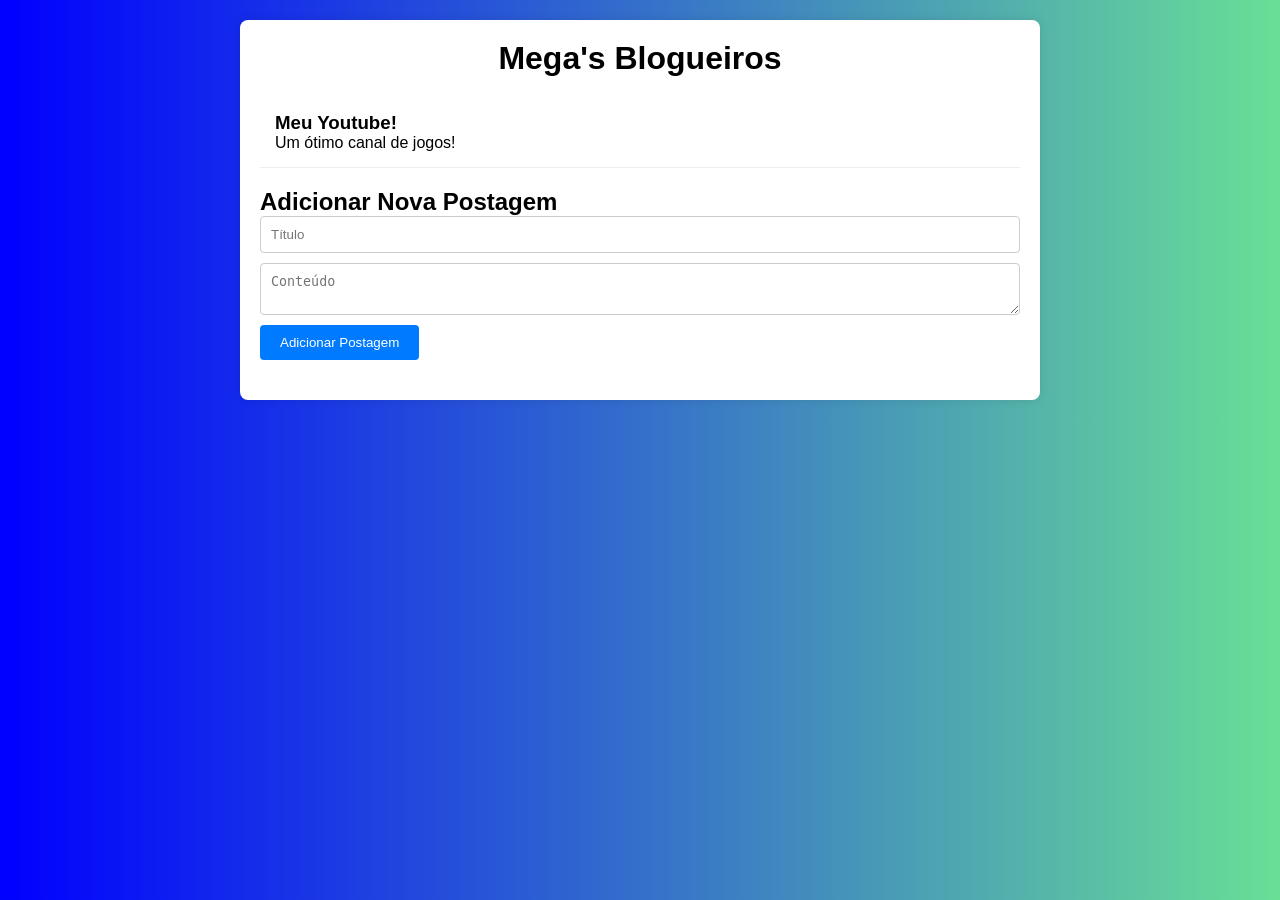
<file: Projetos/Atividades e Desafios curso/Blog/index.html>
<!DOCTYPE html>
<html lang="pt-br">
<head>
    <meta charset="UTF-8">
    <meta name="viewport" content="width=device-width, initial-scale=1.0">
    <title>Mega's Bloguers </title>
    <link rel="stylesheet" href="css/style.css">
</head>
    <body>
        <div class="container">
            <h1>Mega's Blogueiros</h1>
            <div class="post-list" id="postList">
                <h2>Postagens</h2>
            </div>
            <div class="post-detail" id="postDetail" style="display:none;">
                <div class="post-detail-content" id="postContent"></div>
                <div class="comments" id="commentsSection">
                    <h3>Comentários</h3>
                    <div id="commentsList"></div>
                    <div class="comment-form">
                        <h4>Adicionar Comentário</h4>
                        <input type="text" id="commentAuthor" placeholder="Seu nome">
                        <textarea id="commentText" placeholder="Seu comentário"></textarea>
                        <button onclick="addComment()">Adicionar Comentário</button>
                    </div>
                </div>
            </div>
        <div class="add-post">
            <h2>Adicionar Nova Postagem</h2>
            <input type="text" id="newPostTitle" placeholder="Título">
            <textarea id="newPostContent" placeholder="Conteúdo"></textarea>
            <button onclick="addPost()">Adicionar Postagem</button>
        </div>
    </div>
    <script src="js/script.js"></script>
    </body>
</html>
</file>
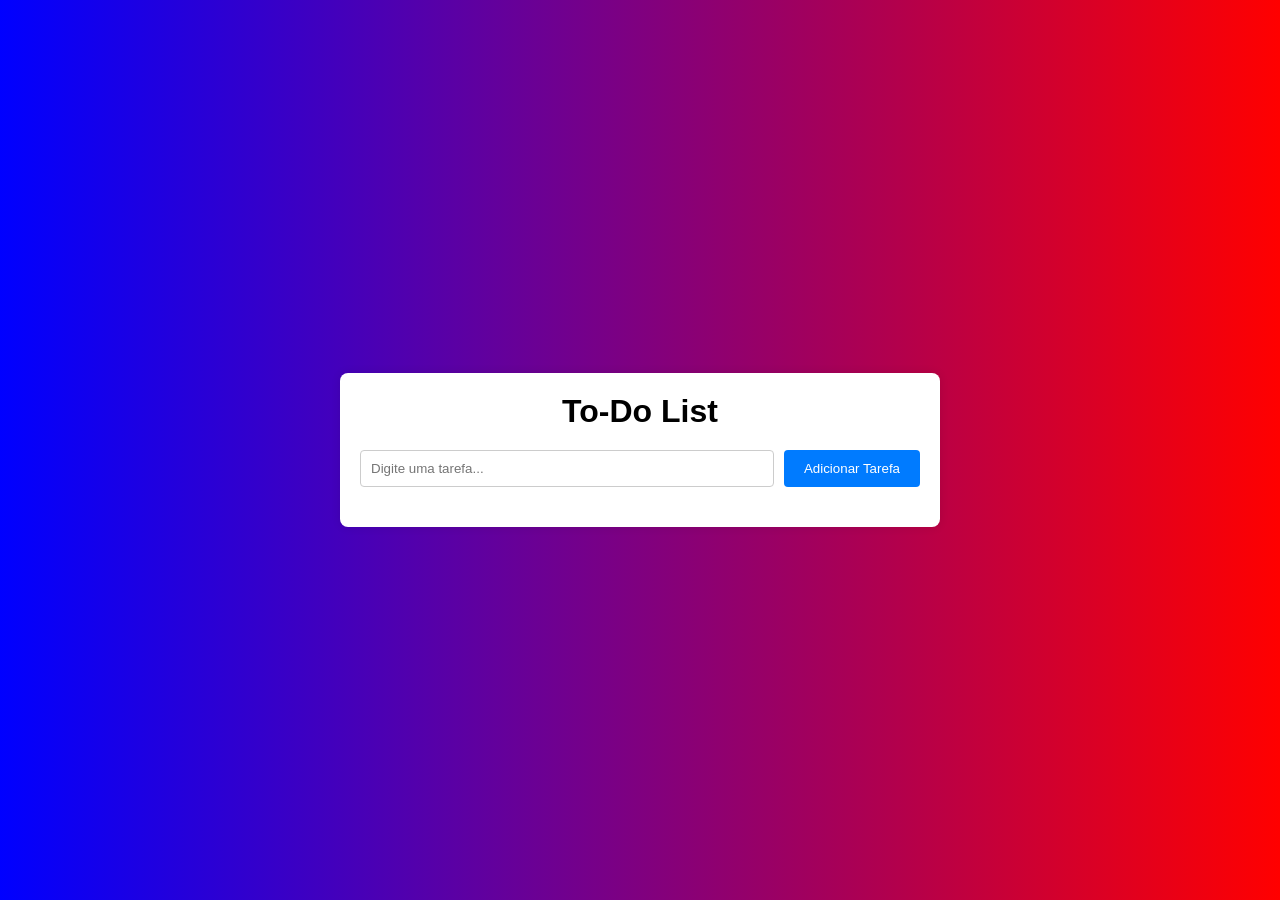
<file: Projetos/Atividades e Desafios curso/To-Do-List/index.html>
<!DOCTYPE html>
<html lang="pt-br">
<head>
    <meta charset="UTF-8">
    <meta name="viewport" content="width=device-width, initial-scale=1.0">
    <title>To-Do List</title>
    <link rel="stylesheet" href="css/style.css">
</head>
<body>
    <div class="container">
        <h1>To-Do List</h1>
        <div class="todo-container">
            <input type="text" id="taskInput" placeholder="Digite uma tarefa...">
            <button id="addTaskButton">Adicionar Tarefa</button>
        </div>
        <ul id="taskList"></ul>
    </div>
    <script src="js/script.js"></script>
</body>
</html>
</file>
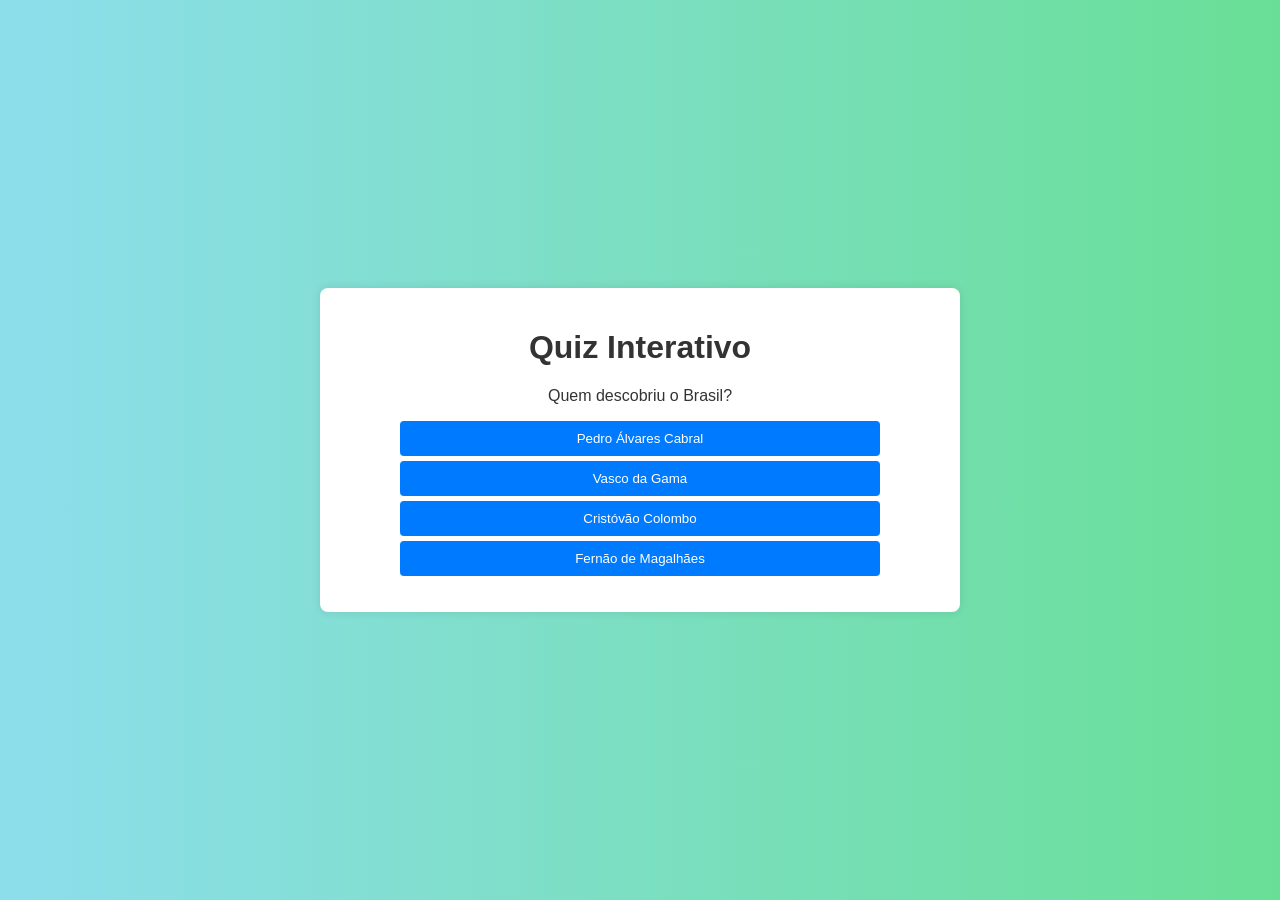
<file: Projetos/Avaliação da Inf/Avaliação alunos/index.html>
<!DOCTYPE html>
<html lang="pt-BR">
<head>
    <meta charset="UTF-8">
    <meta name="viewport" content="width=device-width, initial-scale=1.0">
    <title>Quiz Interativo</title>
    <link rel="stylesheet" href="css/style.css">
</head>
<body>
    <div class="container">
        <h1>Quiz Interativo</h1>
        <div id="quiz-container">
            <p id="question"></p>
            <div id="options"></div>
            <p id="feedback"></p>
            <button id="reload-btn" onclick="reloadQuestion()">Recarregar Pergunta</button>
        </div>
    </div>
    <script src="js/script.js"></script>
</body>
</html>
</file>
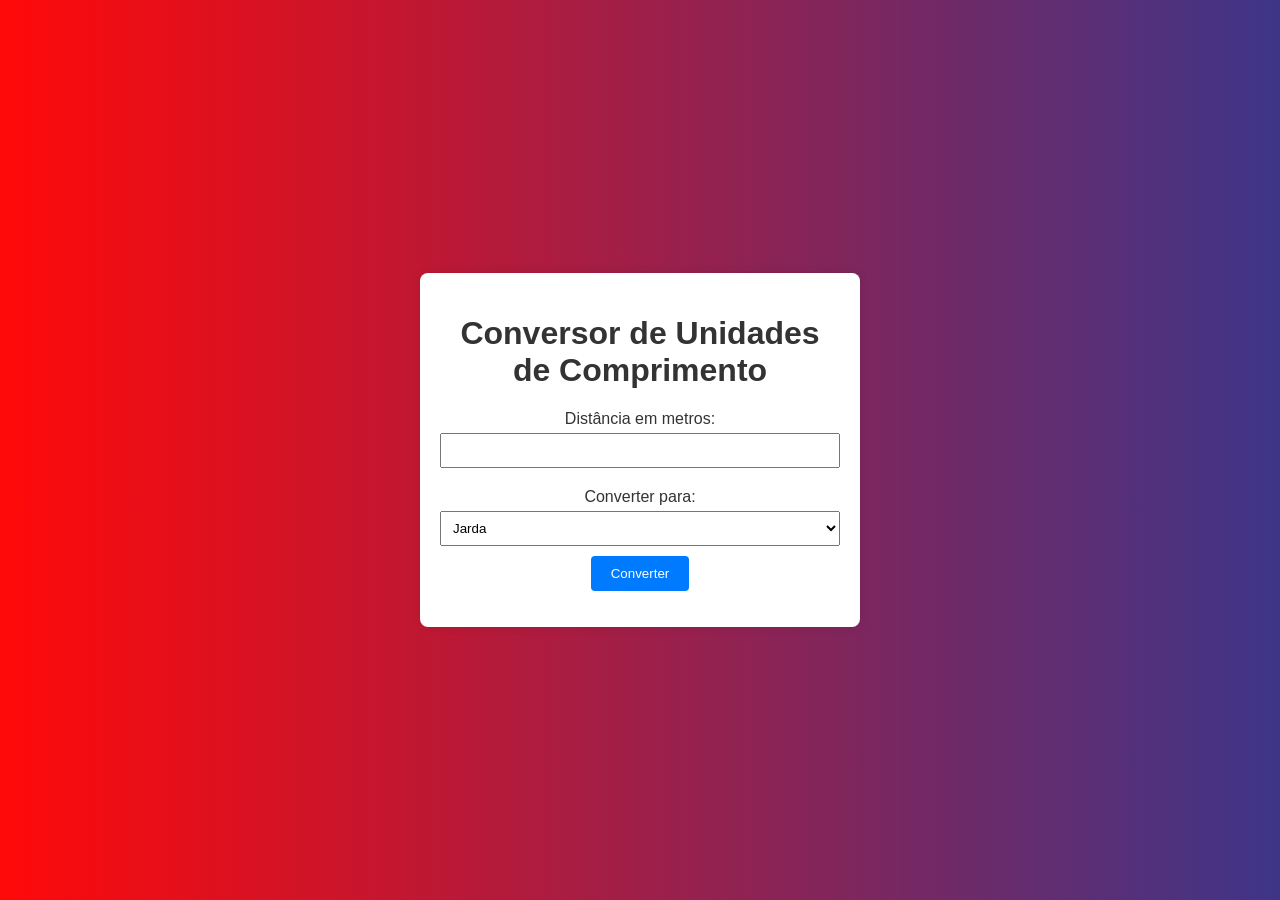
<file: Projetos/Avaliação da Inf/Conveertor metrico/index.html>
<!DOCTYPE html>
<html lang="pt-BR">
<head>
    <meta charset="UTF-8">
    <meta name="viewport" content="width=device-width, initial-scale=1.0">
    <title>Conversor de Unidades de Comprimento</title>
    <link rel="stylesheet" href="css/style.css">
</head>
<body>
    <div class="container">
        <h1>Conversor de Unidades de Comprimento</h1>
        <form id="converter-form">
            <label for="meters">Distância em metros:</label>
            <input type="number" id="meters" name="meters" required>
            <label for="unit">Converter para:</label>
            <select id="unit" name="unit">
                <option value="yards">Jarda</option>
                <option value="feet">Pé</option>
                <option value="inches">Polegada</option>
                <option value="miles">Milha</option>
            </select>
            <button type="button" onclick="convert()">Converter</button>
        </form>
        <p id="result"></p>
    </div>
    <script src="js/script.js"></script>
</body>
</html>
</file>
<file: Projetos/Atividades e Desafios curso/Blog/css/style.css>
* {
    margin: 0;
    padding: 0;
    box-sizing: border-box;
}

body {
    font-family: Arial, sans-serif;
    background: #f4f4f9;
    padding: 20px;
    background: linear-gradient(to right, blue, rgb(105, 223, 150));
}

.container {
    max-width: 800px;
    margin: 0 auto;
    background: #fff;
    padding: 20px;
    border-radius: 8px;
    box-shadow: 0 0 10px rgba(0, 0, 0, 0.1);
}

h1 {
    margin-bottom: 20px;
    text-align: center;
}

.post-list, .post-detail, .add-post {
    margin-bottom: 20px;
}

.post-item {
    padding: 15px;
    border-bottom: 1px solid #eee;
    cursor: pointer;
}

.post-item:hover {
    background: #f0f0f0;
}

.post-detail-content, .comments {
    margin-top: 20px;
}

.post-detail-content h2 {
    margin-bottom: 10px;
}

.add-post input, .add-post textarea {
    display: block;
    width: 100%;
    margin-bottom: 10px;
    padding: 10px;
    border: 1px solid #ccc;
    border-radius: 4px;
}

.add-post button {
    padding: 10px 20px;
    background: #007bff;
    color: #fff;
    border: none;
    border-radius: 4px;
    cursor: pointer;
}

.add-post button:hover {
    background: #0056b3;
}

.comment-form input, .comment-form textarea {
    margin-bottom: 10px;
}

.comment {
    border-top: 1px solid #eee;
    padding-top: 10px;
}

.comment p {
    margin-bottom: 5px;
}
</file>
<file: Projetos/Atividades e Desafios curso/To-Do-List/css/style.css>
* {
    margin: 0;
    padding: 0;
    box-sizing: border-box;
}


body {
    font-family: Arial, sans-serif;
    display: flex;
    justify-content: center;
    align-items: center;
    height: 100vh;
    background: linear-gradient(to right, blue, red);
}

.container {
    width: 90%;
    max-width: 600px;
    margin: 20px auto;
    padding: 20px;
    background: #fff;
    border-radius: 8px;
    box-shadow: 0 0 10px rgba(0, 0, 0, 0.1);
}

h1 {
    text-align: center;
    margin-bottom: 20px;
}


.todo-container {
    display: flex;
    gap: 10px;
    margin-bottom: 20px;
}

#taskInput {
    flex: 1;
    padding: 10px;
    border: 1px solid #ccc;
    border-radius: 4px;
}

#addTaskButton {
    padding: 10px 20px;
    background-color: #007bff;
    color: #fff;
    border: none;
    border-radius: 4px;
    cursor: pointer;
}

#addTaskButton:hover {
    background-color: #0056b3;
}


#taskList {
    list-style-type: none;
}

#taskList li {
    display: flex;
    justify-content: space-between;
    align-items: center;
    padding: 10px;
    border-bottom: 1px solid #eee;
}

#taskList li button {
    background: red;
    border: none;
    color: white;
    padding: 5px 10px;
    border-radius: 4px;
    cursor: pointer;
}

#taskList li button:hover {
    background: darkred;
}


@media (max-width: 600px) {
    .todo-container {
        flex-direction: column;
    }

    #taskInput {
        margin-bottom: 10px;
    }
}


.completed {
    text-decoration: line-through;
    color: #888;
}
</file>
<file: Projetos/Avaliação da Inf/Avaliação alunos/css/style.css>
body {
    font-family: Arial, sans-serif;
    background-color: #f4f4f4;
    color: #333;
    display: flex;
    justify-content: center;
    align-items: center;
    height: 100vh;
    margin: 0;
    background: linear-gradient(to right, rgb(141, 222, 236), rgb(105, 223, 150));
}

.container {
    text-align: center;
    background: white;
    padding: 20px;
    border-radius: 8px;
    box-shadow: 0 0 10px rgba(0, 0, 0, 0.1);
    max-width: 600px;
    width: 100%;
}

button {
    padding: 10px 20px;
    margin: 10px;
    border: none;
    border-radius: 4px;
    background-color: #007bff;
    color: white;
    cursor: pointer;
}

button:disabled {
    background-color: #ccc;
}

button:hover {
    background-color: #0056b3;
}

#options button {
    display: block;
    margin: 5px auto;
    width: 80%;
}
</file>
<file: Projetos/Avaliação da Inf/Conveertor metrico/css/style.css>
body {
    font-family: Arial, sans-serif;
    background-color: #f4f4f4;
    color: #333;
    display: flex;
    justify-content: center;
    align-items: center;
    height: 100vh;
    margin: 0;
    background: linear-gradient(to right, rgb(255, 9, 9), rgb(62, 53, 136));
}

.container {
    text-align: center;
    background: white;
    padding: 20px;
    border-radius: 8px;
    box-shadow: 0 0 10px rgba(0, 0, 0, 0.1);
    max-width: 400px;
    width: 100%;
}

label {
    display: block;
    margin: 10px 0 5px;
}

input[type="number"], select {
    padding: 8px;
    margin-bottom: 10px;
    width: 100%;
    box-sizing: border-box;
}

button {
    padding: 10px 20px;
    border: none;
    border-radius: 4px;
    background-color: #007bff;
    color: white;
    cursor: pointer;
}

button:hover {
    background-color: #0056b3;
}
</file>
